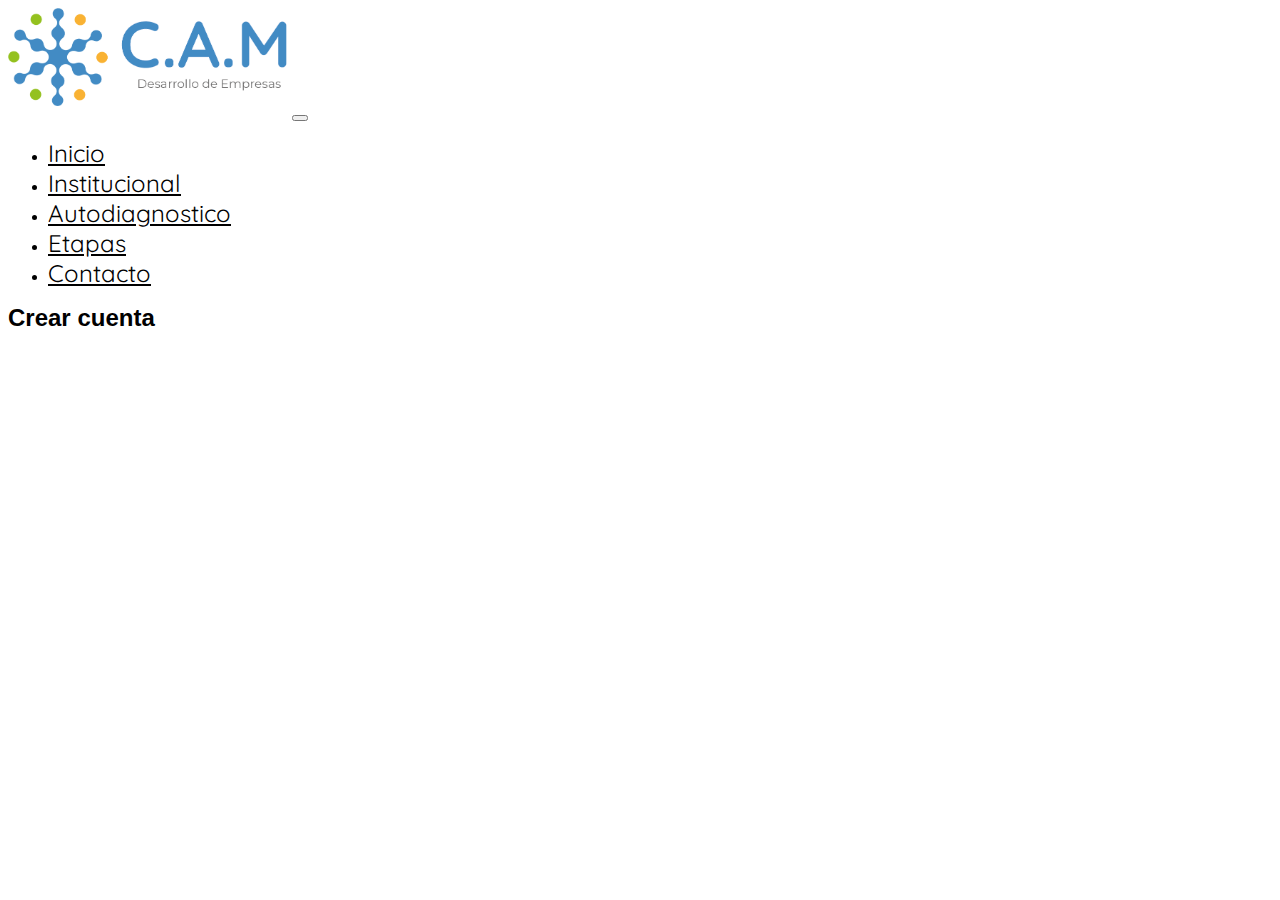
<file: Proyecto/pages/etapas.html>
<!DOCTYPE html>
<html lang="en">

  <head>
    <meta charset="UTF-8">
    <meta http-equiv="X-UA-Compatible" content="IE=edge">
    <meta name="viewport" content="width=device-width, initial-scale=1.0">
    <title>CAM</title>
    <!-- jQuery -->
    <script src="https://code.jquery.com/jquery-3.6.0.min.js"
      integrity="sha256-/xUj+3OJU5yExlq6GSYGSHk7tPXikynS7ogEvDej/m4=" crossorigin="anonymous"></script>
    <!-- link bootstrap -->
    <link href="https://cdn.jsdelivr.net/npm/bootstrap@5.0.2/dist/css/bootstrap.min.css" rel="stylesheet"
      integrity="sha384-EVSTQN3/azprG1Anm3QDgpJLIm9Nao0Yz1ztcQTwFspd3yD65VohhpuuCOmLASjC" crossorigin="anonymous">
    <!-- link hoja de estilos -->
    <link rel="stylesheet" href="../css/estilo.css">
    <!-- fuente principal -->
    <link rel="preconnect" href="https://fonts.googleapis.com">
    <link rel="preconnect" href="https://fonts.gstatic.com" crossorigin>
    <link href="https://fonts.googleapis.com/css2?family=Quicksand:wght@500&display=swap" rel="stylesheet">
  </head>
  <header>
    <!-- inicio section nav -->
    <section class="container-fluid">
      <nav class="navbar navbar-expand-lg">
        <div class="container-fluid" id="divNav">
          <a class="navbar-brand" href="../index.html">
            <img src="../imagenes/CAM Final.png" alt="" width="280" height="110"></a>
          <button class="navbar-toggler" type="button" data-bs-toggle="collapse"
            data-bs-target="#navbarSupportedContent" aria-controls="navbarSupportedContent" aria-expanded="false"
            aria-label="Toggle navigation">
            <span class="navbar-toggler-icon"></span>
          </button>
          <div class="collapse navbar-collapse">
            <ul class="navbar-nav">
              <li class="nav-item">
                <a class="nav-link active" aria-current="page" href="../index.html">Inicio</a>
              </li>
              <li class="nav-item">
                <a class="nav-link" href="institucional.html">Institucional</a>
              </li>
              <li class="nav-item">
                <a class="nav-link" href="autodiagnostico.html">Autodiagnostico</a>
              </li>
              <li class="nav-item">
                <a class="nav-link" href="etapas.html">Etapas</a>
              </li>
              <li class="nav-item">
                <a class="nav-link" href="contacto.html">Contacto</a>
              </li>
            </ul>
          </div>
        </div>
      </nav>
    </section>
    <!-- fin section nav -->
  </header>
<body>
  <div class="container">
    <div class="header">
        <h2>Crear cuenta</h2>
    </div>
    
</div>



  <!-- bootstrap -->
  <script src="https://cdn.jsdelivr.net/npm/bootstrap@5.0.2/dist/js/bootstrap.bundle.min.js" integrity="sha384-MrcW6ZMFYlzcLA8Nl+NtUVF0sA7MsXsP1UyJoMp4YLEuNSfAP+JcXn/tWtIaxVXM" crossorigin="anonymous"></script>
</body>

</html>
</file>
<file: Proyecto/css/estilo.css>
* {
	box-sizing: border-box;
}
body {
	font-family: 'Roboto', sans-serif;
	background-color: #FFF;
}
.div__Nav{
      padding-bottom: 0.8rem;      
}
.navbar-nav{      
      margin-left: auto;}

.nav-item .nav-link{
      font-size: 1.5rem;
      font-family: 'Quicksand', sans-serif;
      color:black;
}

main {
	max-width: 800px;
      height:800px;
	width: 90%;
	margin: auto;
      opacity: 85%;
	
}
.autodiagnostico__titulo{
	display:flex;
	flex-direction:column;
	justify-content:center;
	align-items:center;
	opacity: 0.2;
}
h2{
	margin: 0px;
}

#autodiagnostico__boton{
	margin-top: 1rem;
	margin-bottom: 3rem;
	height: 45px;
	line-height: 45px;
	width: 30%;
	background: #f9b233;
	color: #fff;
	font-weight: bold;
	border: none;
	border-radius: 4px;
	cursor: pointer;	
}
.div-parrafo{
	display:block;
	width: 40rem;
	height: auto;
	text-align: justify;
	padding: 1rem;
}
.contenedor__preguntas{
	display: block;
	width: 80rem;
	margin:0 25%;
}
.pregunta{
	background-color: #f9b233;
	margin-top: 1em;
	width: 50%;
	height: auto;
	display: flex;
	flex-direction: column;
	justify-content: center;
	align-items: center;
}

/* #cam__autodiagnostico{
	display: none;
} */
/* .contenedor__imagen-fondo{
      background-image: url(../imagenes/fondo_cam.png);
      background-repeat: no-repeat;
} */

/* .formulario {
	grid-template-columns: 1fr 1fr;
	gap: 10px;
      display: flex;
      flex-direction: column;
      align-content: center;
      padding: 50px;
	max-width: 100%;
	box-shadow: 0 0 20px 1px rgba( 0, 0, 0, 0.3);
} 

.formulario__titulo{
	text-align: center;
	margin-top: 0px;
	color:rgba( 0, 0, 0, 0.8);
} */

/* .formulario__label {
	display: block;
	font-weight: 700;
	padding: 10px;
	cursor: pointer;
}

.formulario__grupo-input {
	position: relative;
}

.formulario__input {
	width: 100%;
	background: #fff;
	border: 3px solid transparent;
	border-radius: 3px;
	height: 45px;
	line-height: 45px;
	padding: 0 40px 0 10px;
	transition: .3s ease all;
}

.formulario__input:focus {
	border: 3px solid #0075FF;
	outline: none;
	box-shadow: 3px 0px 30px rgba(163,163,163, 0.4);
}

.formulario__input-error {
	font-size: 12px;
	margin-bottom: 0;
	display: none;
}

.formulario__input-error-activo {
	display: block;
}

.formulario__validacion-estado {
	position: absolute;
	right: 10px;
	bottom: 15px;
	z-index: 100;
	font-size: 16px;
	opacity: 0;
}



.formulario__grupo-terminos, 
.formulario__mensaje,
.formulario__grupo-btn-enviar {
	grid-column: span 2;
}
.formulario__grupo-encavezado{
      align-self: center;
      padding-left: 3px;
}

.formulario__mensaje {
	height: 45px;
	line-height: 45px;
	background: #F66060;
	padding: 0 15px;
	border-radius: 3px;
	display: none;
}

.formulario__mensaje-activo {
	display: block;
}

.formulario__grupo-btn-enviar {
	display: flex;
	flex-direction: column;
	align-items: center;
}
.formulario__grupo-encavezado{
      height: 45px;
	line-height: 45px;
	width: 30%;
	background: #f9b233;
	color: #fff;
	font-weight: bold;
	border: none;
	border-radius: 3px;
	transition: .1s ease all;
}

.formulario__btn {
	height: 45px;
	line-height: 45px;
	width: 30%;
	background: #f9b233;
	color: #fff;
	font-weight: bold;
	border: none;
	border-radius: 3px;
	cursor: pointer;
	transition: .1s ease all;
}

.formulario__btn:hover {
	box-shadow: 3px 0px 30px rgba(163,163,163, 1);
}

.formulario__mensaje-exito {
	font-size: 14px;
	color: #119200;
	display: none;
}

.formulario__mensaje-exito-activo {
	display: block;
}


.formulario__grupo-correcto .formulario__validacion-estado {
	color: #1ed12d;
	opacity: 1;
}

.formulario__grupo-incorrecto .formulario__label {
	color: #bb2929;
}

.formulario__grupo-incorrecto .formulario__validacion-estado {
	color: #bb2929;
	opacity: 1;
}

.formulario__grupo-incorrecto .formulario__input {
	border: 3px solid #bb2929;
}



@media screen and (max-width: 800px) {
	.formulario {
		grid-template-columns: 1fr;
	}

	.formulario__grupo-terminos, 
	.formulario__mensaje,
	.formulario__grupo-btn-enviar {
		grid-column: 1;
	}


	.formulario__btn {
		width: 100%;
	}
}
 */
</file>
